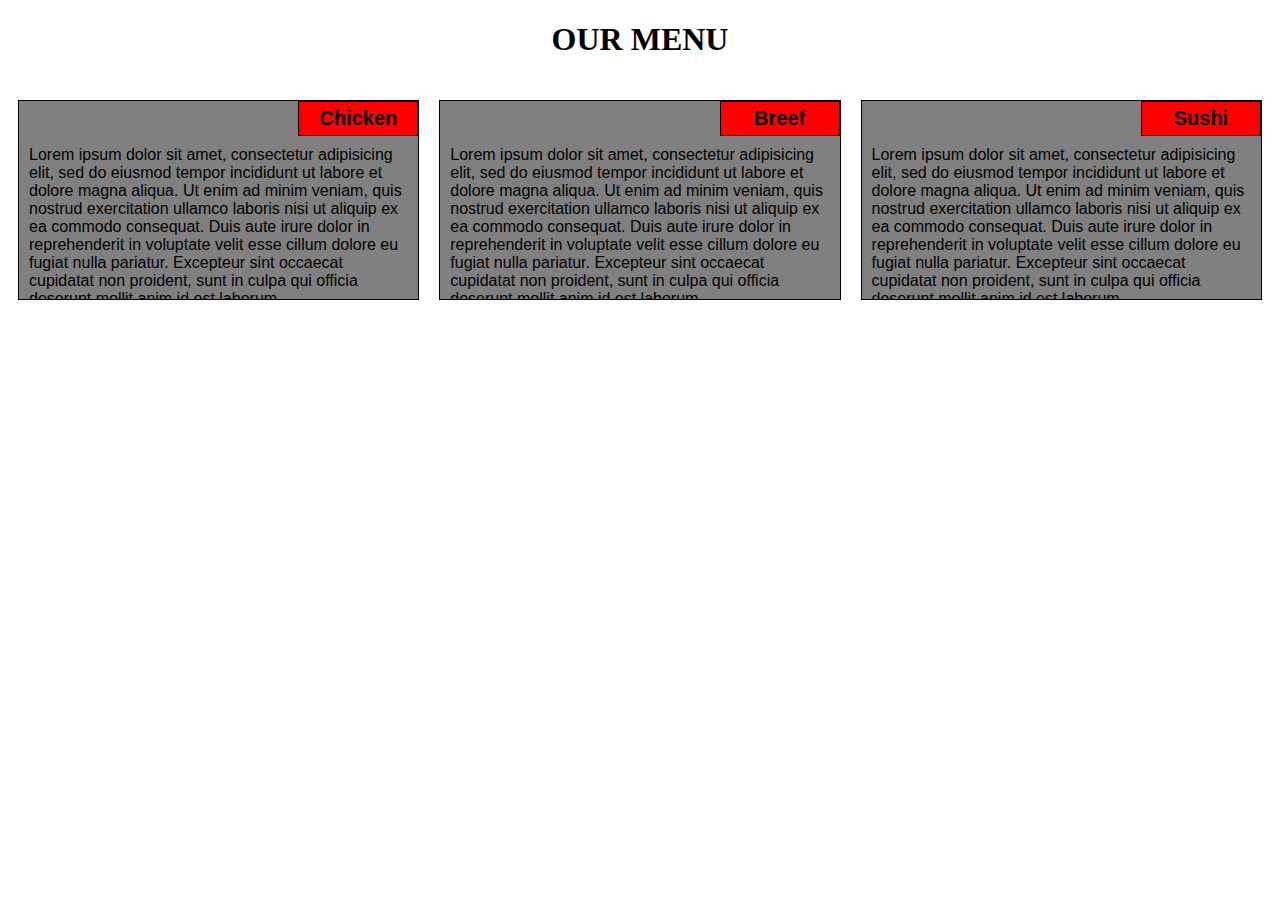
<file: module2-solution/index.html>
<!DOCTYPE html>
<html>
<head>
	<meta charset="utf-8">

	<meta name="viewport" content="width=device-width, initial-scale=1">

	<link rel="stylesheet" type="text/css" href="css/manav.css">
	<title>Module 2 Solution</title>
</head>
<body>
	<h1>OUR MENU</h1>
	<div class="row">
	<div class="container col-lg-4 col-md-6 col-sm-12">
		<section>
		<div id="chicken">
			Chicken
		</div>
		<p>Lorem ipsum dolor sit amet, consectetur adipisicing elit, sed do eiusmod
		tempor incididunt ut labore et dolore magna aliqua. Ut enim ad minim veniam,
		quis nostrud exercitation ullamco laboris nisi ut aliquip ex ea commodo
		consequat. Duis aute irure dolor in reprehenderit in voluptate velit esse
		cillum dolore eu fugiat nulla pariatur. Excepteur sint occaecat cupidatat non
		proident, sunt in culpa qui officia deserunt mollit anim id est laborum.</p>
		</section>
	</div>
	
	<div class="container col-lg-4 col-md-6 col-sm-12">
		<section>
		<div id="breef">
			Breef
		</div>
		<p>Lorem ipsum dolor sit amet, consectetur adipisicing elit, sed do eiusmod
		tempor incididunt ut labore et dolore magna aliqua. Ut enim ad minim veniam,
		quis nostrud exercitation ullamco laboris nisi ut aliquip ex ea commodo
		consequat. Duis aute irure dolor in reprehenderit in voluptate velit esse
		cillum dolore eu fugiat nulla pariatur. Excepteur sint occaecat cupidatat non
		proident, sunt in culpa qui officia deserunt mollit anim id est laborum.</p>
		</section>
	</div>
    
	<div class="container col-lg-4 col-md-6 col-sm-12">
		<section>
		<div id="sushi">
			Sushi
		</div>
		<p>Lorem ipsum dolor sit amet, consectetur adipisicing elit, sed do eiusmod
		tempor incididunt ut labore et dolore magna aliqua. Ut enim ad minim veniam,
		quis nostrud exercitation ullamco laboris nisi ut aliquip ex ea commodo
		consequat. Duis aute irure dolor in reprehenderit in voluptate velit esse
		cillum dolore eu fugiat nulla pariatur. Excepteur sint occaecat cupidatat non
		proident, sunt in culpa qui officia deserunt mollit anim id est laborum.</p>
		</section>
	</div>
    </div>

</body>
</html>
</file>
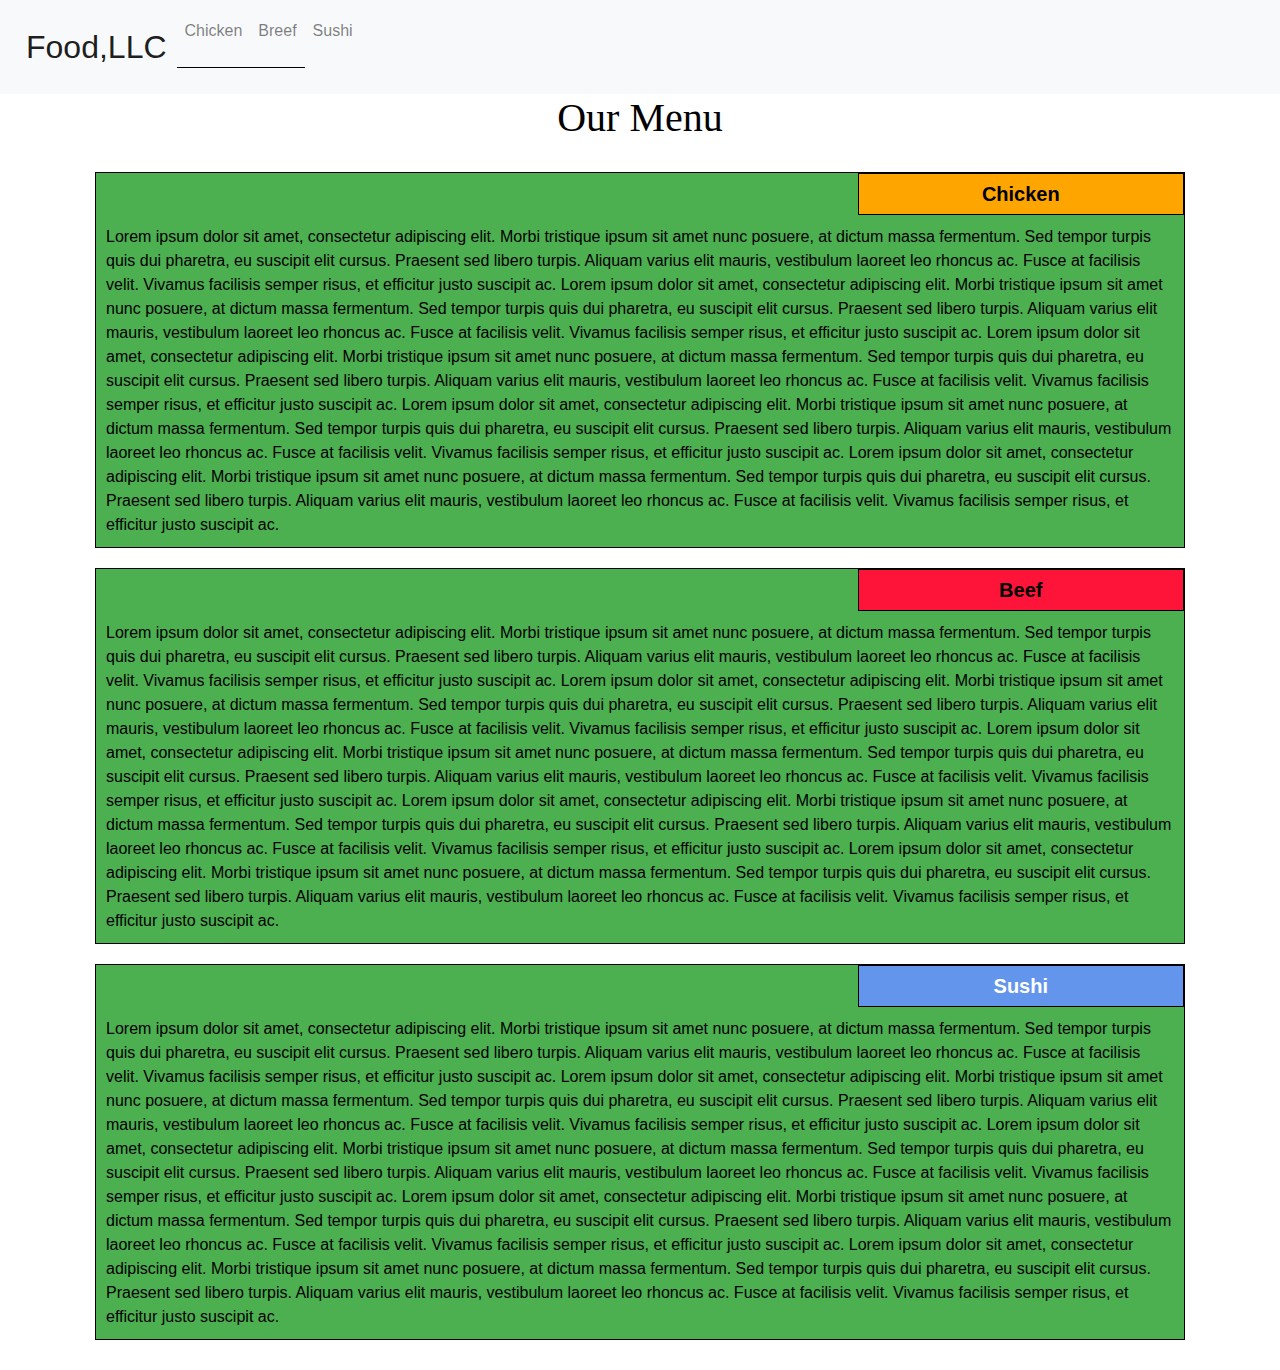
<file: module3-solution/index.html>
<!doctype html>
<html lang="en">
  <head>
    <!-- Required meta tags -->
    <meta charset="utf-8">
    <meta name="viewport" content="width=device-width, initial-scale=1, shrink-to-fit=no">
    <link rel="stylesheet" type="text/css" href="css/bootstrap.css">
    <link rel="stylesheet" type="text/css" href="css/bootstrap.min.css">
    <link rel="stylesheet" type="text/css" href="css/styles.css">
    

    <title>module3-solution</title>
  </head>
  <body>
    
<nav class="navbar navbar-expand-lg navbar-light bg-light">
  <a class="navbar-brand" href="#">Food,LLC</a>
  <button class="navbar-toggler" type="button" data-toggle="collapse" data-target="#collapsibleNavbar">
    <span class="navbar-toggler-icon"></span>
  </button>

  <div class="collapse navbar-collapse .d-block .d-sm-none" id="collapsibleNavbar">
    <ul class="navbar-nav">
      <li class="nav-item text-center .d-block .d-sm-none">
        <a class="nav-link .d-block .d-sm-none" href="#chicken-div">Chicken</a>
        <hr class=".d-block .d-sm-none">
      </li>
      <li class="nav-item text-center">
        <a class="nav-link .d-block .d-sm-none" href="#beef-div">Breef</a>
        <hr class=".d-block .d-sm-none">
      </li>
      <li class="nav-item text-center">
        <a class="nav-link .d-block .d-sm-none" href="#sushi-div">Sushi</a>

      </li>
    </ul>
  </div>
</nav>
  <h1 class="text-center">Our Menu</h1>

  <div class="row container container-fluid">
  <div class="col-md-12 col-sm-12 col-xs-12" id="chicken-div">
    <section>
    <div id="chicken">
      Chicken
    </div>
    <p>
      Lorem ipsum dolor sit amet, consectetur adipiscing elit. Morbi tristique ipsum sit amet nunc posuere, at dictum massa fermentum. Sed tempor turpis quis dui pharetra, eu suscipit elit cursus. Praesent sed libero turpis. Aliquam varius elit mauris, vestibulum laoreet leo rhoncus ac. Fusce at facilisis velit. Vivamus facilisis semper risus, et efficitur justo suscipit ac. Lorem ipsum dolor sit amet, consectetur adipiscing elit. Morbi tristique ipsum sit amet nunc posuere, at dictum massa fermentum. Sed tempor turpis quis dui pharetra, eu suscipit elit cursus. Praesent sed libero turpis. Aliquam varius elit mauris, vestibulum laoreet leo rhoncus ac. Fusce at facilisis velit. Vivamus facilisis semper risus, et efficitur justo suscipit ac. Lorem ipsum dolor sit amet, consectetur adipiscing elit. Morbi tristique ipsum sit amet nunc posuere, at dictum massa fermentum. Sed tempor turpis quis dui pharetra, eu suscipit elit cursus. Praesent sed libero turpis. Aliquam varius elit mauris, vestibulum laoreet leo rhoncus ac. Fusce at facilisis velit. Vivamus facilisis semper risus, et efficitur justo suscipit ac. Lorem ipsum dolor sit amet, consectetur adipiscing elit. Morbi tristique ipsum sit amet nunc posuere, at dictum massa fermentum. Sed tempor turpis quis dui pharetra, eu suscipit elit cursus. Praesent sed libero turpis. Aliquam varius elit mauris, vestibulum laoreet leo rhoncus ac. Fusce at facilisis velit. Vivamus facilisis semper risus, et efficitur justo suscipit ac. Lorem ipsum dolor sit amet, consectetur adipiscing elit. Morbi tristique ipsum sit amet nunc posuere, at dictum massa fermentum. Sed tempor turpis quis dui pharetra, eu suscipit elit cursus. Praesent sed libero turpis. Aliquam varius elit mauris, vestibulum laoreet leo rhoncus ac. Fusce at facilisis velit. Vivamus facilisis semper risus, et efficitur justo suscipit ac.
    </p>
    </section>
  </div>
  <div class="col-md-12 col-sm-12 col-xs-12" id="beef-div">
    <section>
    <div id="beef">
      Beef
    </div>
    <p>
      Lorem ipsum dolor sit amet, consectetur adipiscing elit. Morbi tristique ipsum sit amet nunc posuere, at dictum massa fermentum. Sed tempor turpis quis dui pharetra, eu suscipit elit cursus. Praesent sed libero turpis. Aliquam varius elit mauris, vestibulum laoreet leo rhoncus ac. Fusce at facilisis velit. Vivamus facilisis semper risus, et efficitur justo suscipit ac. Lorem ipsum dolor sit amet, consectetur adipiscing elit. Morbi tristique ipsum sit amet nunc posuere, at dictum massa fermentum. Sed tempor turpis quis dui pharetra, eu suscipit elit cursus. Praesent sed libero turpis. Aliquam varius elit mauris, vestibulum laoreet leo rhoncus ac. Fusce at facilisis velit. Vivamus facilisis semper risus, et efficitur justo suscipit ac. Lorem ipsum dolor sit amet, consectetur adipiscing elit. Morbi tristique ipsum sit amet nunc posuere, at dictum massa fermentum. Sed tempor turpis quis dui pharetra, eu suscipit elit cursus. Praesent sed libero turpis. Aliquam varius elit mauris, vestibulum laoreet leo rhoncus ac. Fusce at facilisis velit. Vivamus facilisis semper risus, et efficitur justo suscipit ac. Lorem ipsum dolor sit amet, consectetur adipiscing elit. Morbi tristique ipsum sit amet nunc posuere, at dictum massa fermentum. Sed tempor turpis quis dui pharetra, eu suscipit elit cursus. Praesent sed libero turpis. Aliquam varius elit mauris, vestibulum laoreet leo rhoncus ac. Fusce at facilisis velit. Vivamus facilisis semper risus, et efficitur justo suscipit ac. Lorem ipsum dolor sit amet, consectetur adipiscing elit. Morbi tristique ipsum sit amet nunc posuere, at dictum massa fermentum. Sed tempor turpis quis dui pharetra, eu suscipit elit cursus. Praesent sed libero turpis. Aliquam varius elit mauris, vestibulum laoreet leo rhoncus ac. Fusce at facilisis velit. Vivamus facilisis semper risus, et efficitur justo suscipit ac.
    </p>
    </section>
  </div>
  <div class="col-md-12 col-sm-12 col-xs-12" id="sushi-div">
    <section>
    <div id="sushi">
      Sushi
    </div>
    <p>
      Lorem ipsum dolor sit amet, consectetur adipiscing elit. Morbi tristique ipsum sit amet nunc posuere, at dictum massa fermentum. Sed tempor turpis quis dui pharetra, eu suscipit elit cursus. Praesent sed libero turpis. Aliquam varius elit mauris, vestibulum laoreet leo rhoncus ac. Fusce at facilisis velit. Vivamus facilisis semper risus, et efficitur justo suscipit ac. Lorem ipsum dolor sit amet, consectetur adipiscing elit. Morbi tristique ipsum sit amet nunc posuere, at dictum massa fermentum. Sed tempor turpis quis dui pharetra, eu suscipit elit cursus. Praesent sed libero turpis. Aliquam varius elit mauris, vestibulum laoreet leo rhoncus ac. Fusce at facilisis velit. Vivamus facilisis semper risus, et efficitur justo suscipit ac. Lorem ipsum dolor sit amet, consectetur adipiscing elit. Morbi tristique ipsum sit amet nunc posuere, at dictum massa fermentum. Sed tempor turpis quis dui pharetra, eu suscipit elit cursus. Praesent sed libero turpis. Aliquam varius elit mauris, vestibulum laoreet leo rhoncus ac. Fusce at facilisis velit. Vivamus facilisis semper risus, et efficitur justo suscipit ac. Lorem ipsum dolor sit amet, consectetur adipiscing elit. Morbi tristique ipsum sit amet nunc posuere, at dictum massa fermentum. Sed tempor turpis quis dui pharetra, eu suscipit elit cursus. Praesent sed libero turpis. Aliquam varius elit mauris, vestibulum laoreet leo rhoncus ac. Fusce at facilisis velit. Vivamus facilisis semper risus, et efficitur justo suscipit ac. Lorem ipsum dolor sit amet, consectetur adipiscing elit. Morbi tristique ipsum sit amet nunc posuere, at dictum massa fermentum. Sed tempor turpis quis dui pharetra, eu suscipit elit cursus. Praesent sed libero turpis. Aliquam varius elit mauris, vestibulum laoreet leo rhoncus ac. Fusce at facilisis velit. Vivamus facilisis semper risus, et efficitur justo suscipit ac.
    </p>
    </section>
  </div>
  </div>


    <script src="https://code.jquery.com/jquery-3.5.1.slim.min.js" integrity="sha384-DfXdz2htPH0lsSSs5nCTpuj/zy4C+OGpamoFVy38MVBnE+IbbVYUew+OrCXaRkfj" crossorigin="anonymous"></script>
    <script src="https://cdn.jsdelivr.net/npm/popper.js@1.16.1/dist/umd/popper.min.js" integrity="sha384-9/reFTGAW83EW2RDu2S0VKaIzap3H66lZH81PoYlFhbGU+6BZp6G7niu735Sk7lN" crossorigin="anonymous"></script>
    <script src="https://stackpath.bootstrapcdn.com/bootstrap/4.5.2/js/bootstrap.min.js" integrity="sha384-B4gt1jrGC7Jh4AgTPSdUtOBvfO8shuf57BaghqFfPlYxofvL8/KUEfYiJOMMV+rV" crossorigin="anonymous"></script>
  </body>
</html>
</file>
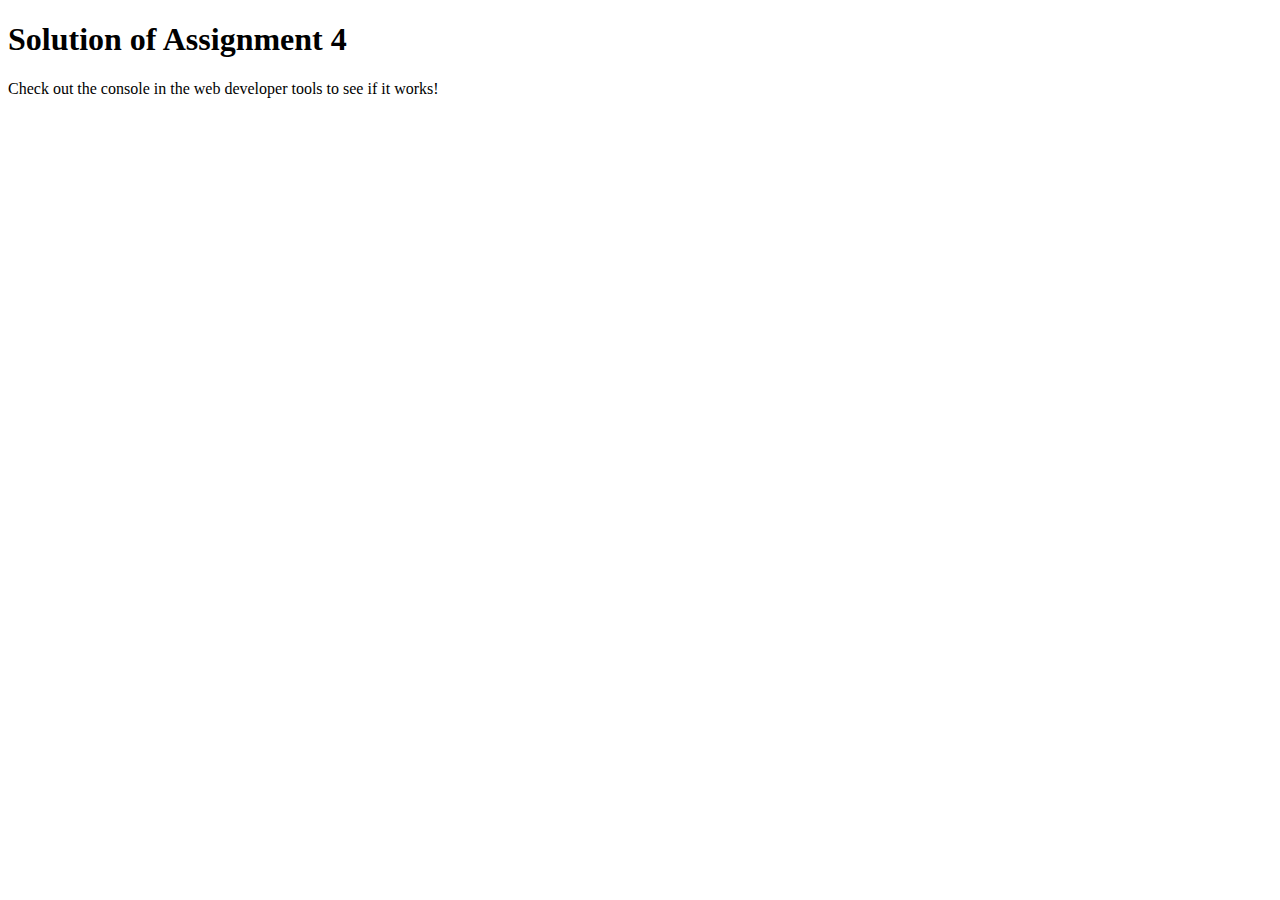
<file: module4-solution/index.html>
<!DOCTYPE html>
<html>

<head>
    <meta charset="utf-8">
    <title>Assignment Solution for Module 4</title>
    <script src="SpeakHello.js"></script>
    <script src="SpeakGoodBye.js"></script>
    <script src="script.js"></script>
</head>

<body>
    <h1>Solution of Assignment 4</h1>
    <p>Check out the console in the web developer tools to see if it works!</p>
</body>

</html>
</file>
<file: module2-solution/css/manav.css>
* {
	box-sizing: border-box;
}

h1 {
	
	text-align: center;
}


p {
	padding: 10px;
	margin: 0;
}

.container {
	border: none;
	margin-left: auto;
	margin-right: auto;
	margin-top: 10px;
	margin-bottom: 10px;
	padding: 10px;
}

section {
	border:	1px solid black;
	background-color: gray;
	width: 100%;
	height: 200px;
	font-family: Helvetica;
	color: black;
	position: relative;
	overflow: auto;
}

#chicken {
	border: 1px solid black;
	text-align: center;
	width: 30%;
	margin-left: 70%;
	font-family: Helvetica;
	font-weight: bold;
	font-size: 125%;
	margin-bottom: 0;
	margin-top: 0;
	padding: 5px;
	background-color: red;
}

#breef {
	border: 1px solid black;
	text-align: center;
	width: 30%;
	margin-left: 70%;
	font-family: Helvetica;
	font-weight: bold;
	font-size: 125%;
	margin-bottom: 0;
	margin-top: 0;
	padding: 5px;
	background-color: red;
}

#sushi {
	border: 1px solid black;
	text-align: center;
	width: 30%;
	margin-left: 70%;
	font-family: Helvetica;
	font-weight: bold;
	font-size: 125%;
	margin-bottom: 0;
	margin-top: 0;
	background-color: red;
	padding: 5px;
}

.row {
	width: 100%;
}


@media (min-width: 992px) {
  .col-lg-1, .col-lg-2, .col-lg-3, .col-lg-4, .col-lg-5, .col-lg-6, .col-lg-7, .col-lg-8, .col-lg-9, .col-lg-10, .col-lg-11, .col-lg-12 {
    float: left;
  }

  .col-lg-1 {
    width: 8.33%;
  }
  .col-lg-2 {
    width: 16.66%;
  }
  .col-lg-3 {
    width: 25%;
  }
  .col-lg-4 {
    width: 33.33%;
  }
  .col-lg-5 {
    width: 41.66%;
  }
  .col-lg-6 {
    width: 50%;
  }
  .col-lg-7 {
    width: 58.33%;
  }
  .col-lg-8 {
    width: 66.66%;
  }
  .col-lg-9 {
    width: 74.99%;
  }
  .col-lg-10 {
    width: 83.33%;
  }
  .col-lg-11 {
    width: 91.66%;
  }
  .col-lg-12 {
    width: 100%;
  }

}



@media (min-width: 768px) and (max-width: 991px) {
  .col-md-1, .col-md-2, .col-md-3, .col-md-4, .col-md-5, .col-md-6, .col-md-7, .col-md-8, .col-md-9, .col-md-10, .col-md-11, .col-md-12 {
    float: left;
  }

  .col-md-1 {
    width: 8.33%;
  }
  .col-md-2 {
    width: 16.66%;
  }
  .col-md-3 {
    width: 25%;
  }
  .col-md-4 {
    width: 33.33%;
  }
  .col-md-5 {
    width: 41.66%;
  }
  .col-md-6 {
    width: 50%;
  }
  .col-md-7 {
    width: 58.33%;
  }
  .col-md-8 {
    width: 66.66%;
  }
  .col-md-9 {
    width: 74.99%;
  }
  .col-md-10 {
    width: 83.33%;
  }
  .col-md-11 {
    width: 91.66%;
  }
  .col-md-12 {
    width: 100%;
  }
}


@media (max-width: 768px) {
  .col-sm-1, .col-sm-2, .col-sm-3, .col-sm-4, .col-sm-5, .col-sm-6, .col-sm-7, .col-sm-8, .col-sm-9, .col-sm-10, .col-sm-11, .col-sm-12 {
 	float: left;
  }

  .col-sm-1 {
    width: 8.33%;
  }
  .col-sm-2 {
    width: 16.66%;
  }
  .col-sm-3 {
    width: 25%;
  }
  .col-sm-4 {
    width: 33.33%;
  }
  .col-sm-5 {
    width: 41.66%;
  }
  .col-sm-6 {
    width: 50%;
  }
  .col-sm-7 {
    width: 58.33%;
  }
  .col-sm-8 {
    width: 66.66%;
  }
  .col-sm-9 {
    width: 74.99%;
  }
  .col-sm-10 {
    width: 83.33%;
  }
  .col-sm-11 {
    width: 91.66%;
  }
  .col-sm-12 {
    width: 100%;
  }
}
</file>
<file: module3-solution/css/styles.css>
* {
	box-sizing: border-box;
}

h1 {
	font-family: Brushstroke, fantasy;
	color: #000000;
}
.container {
	border: none;
	margin-left: auto;
	margin-right: auto;
	margin-top: 10px;
	margin-bottom: 10px;
	padding: 10px;
}

section {
	border:	1px solid black;
	background-color: #4caf50;
	width: 100%;
	height: auto;
	font-family: Helvetica;
	color: black;
	position: relative;
	overflow: auto;
}

#chicken {
	border: 1px solid black;
	text-align: center;
	width: 30%;
	margin-left: 70%;
	font-family: Georgia,sans-serif;
	font-weight: bold;
	font-size: 125%;
	margin-bottom: 0;
	margin-top: 0;
	padding: 5px;
	background-color: orange;
}

#beef {
	border: 1px solid black;
	text-align: center;
	width: 30%;
	margin-left: 70%;
	font-family: Georgia,sans-serif;
	font-weight: bold;
	font-size: 125%;
	margin-bottom: 0;
	margin-top: 0;
	padding: 5px;
	background-color: #FF1439;
}

#sushi {
	border: 1px solid black;
	text-align: center;
	width: 30%;
	margin-left: 70%;
	font-family: Georgia,sans-serif;
	font-weight: bold;
	font-size: 125%;
	margin-bottom: 0;
	margin-top: 0;
	background-color: #6495ED;
	color: white;
	padding: 5px;
}

#chicken-div {
  margin-bottom: 10px;
  margin-top: 10px;
}

#beef-div {
  margin-bottom: 10px;
  margin-top: 10px;
}

#sushi-div {
  margin-bottom: 10px;
  margin-top: 10px;
}

.navbar-brand {
  font-size: 2em;
  border: 0 0 10px 10px solid black;
  color: #FFFFFF;
  margin: 10px;
  
}
hr {
	 border-color: black;
}
p {
	padding: 10px;
	margin: 0;
}
</file>
